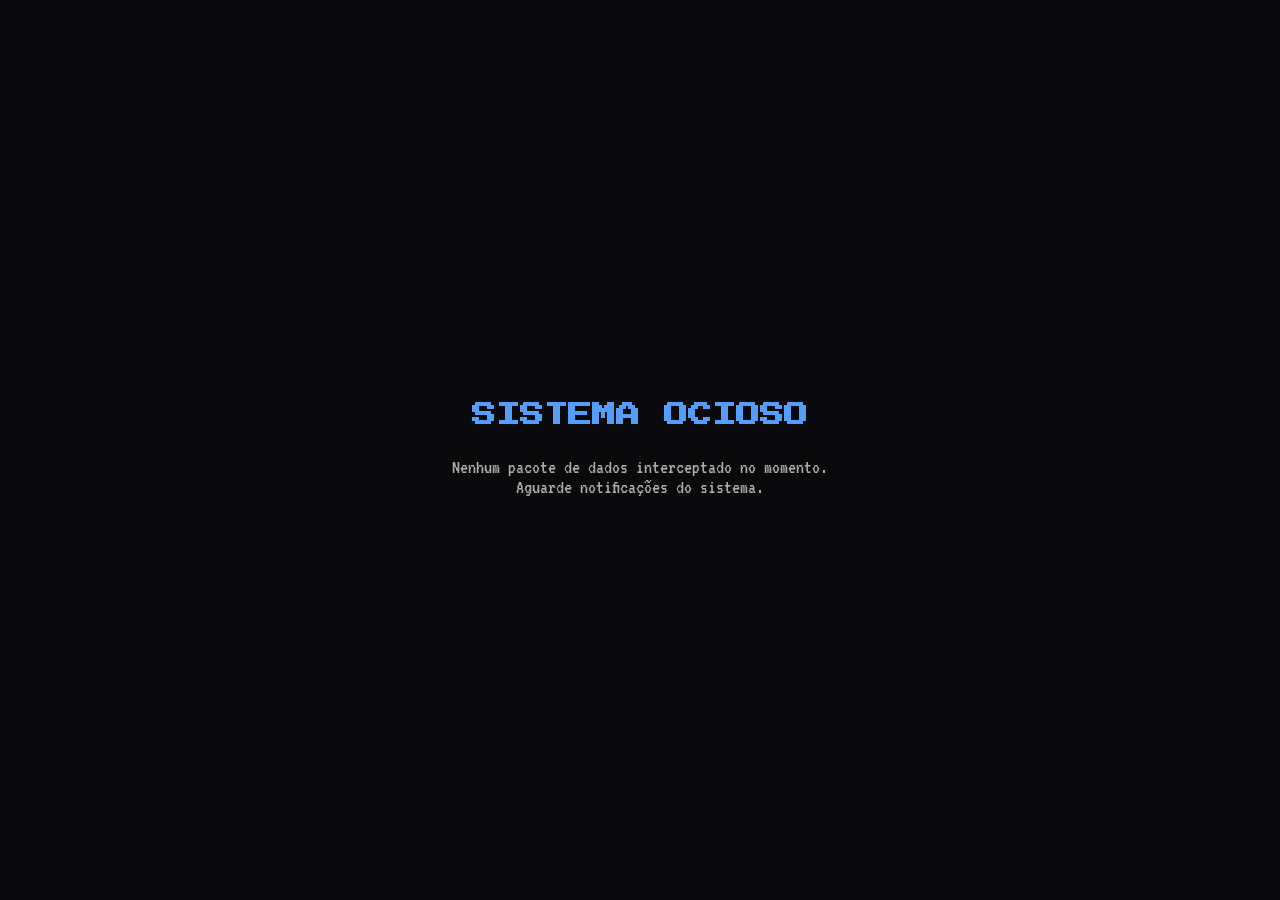
<file: palavra_cruzada/index.html>
<!DOCTYPE html>
<html lang="pt-br">
<head>
    <meta charset="UTF-8">
    <title>AquaViva Decoder</title>
    <link href="https://fonts.googleapis.com/css2?family=Press+Start+2P&display=swap" rel="stylesheet">
    <link href="https://fonts.googleapis.com/css2?family=VT323&display=swap" rel="stylesheet">
    <link rel="stylesheet" href="style.css">
</head>
<body>

    <div class="decoder-container">
        <div class="header">
            <h2>SISTEMA DE DESCRIPTOGRAFIA - NÍVEL VERMELHO</h2>
            <p>Acesso restrito: Helena Rios (Compliance)</p>
        </div>

        <div class="main-area">
            <div id="status-message">Aguardando inserção de chave...</div>
            
            <div id="word-grid" class="word-grid">
                </div>

            <div class="controls">
                <button class="btn btn-action" onclick="checkWord()">VERIFICAR</button>
                <button class="btn btn-help" onclick="requestHint()">PEDIR DICA</button>
                <button class="btn btn-help" onclick="revealLetter()">REVELAR LETRA</button>
            </div>
        </div>

        <div class="hints-area">
            <h3>DICAS INTERCEPTADAS:</h3>
            <ul id="hints-list">
                </ul>
        </div>
    </div>

    <div id="standby-screen" style="position: absolute; top: 0; left: 0; width: 100%; height: 100%; background: #0a0a0c; display: flex; flex-direction: column; justify-content: center; align-items: center; text-align: center; z-index: 50;">
        <h2 style="color: #539dfc; margin-bottom: 10px;">SISTEMA OCIOSO</h2>
        <p style="color: #aaa; font-family: var(--vt323); font-size: 20px;">Nenhum pacote de dados interceptado no momento.<br>Aguarde notificações do sistema.</p>
    </div>

    <div id="win-screen" style="display: none;">
        <h1 style="color: #00ce64;">ACESSO LIBERADO</h1>
        <p>Termo decodificado com sucesso. O sistema principal foi notificado.</p>
        <button class="btn btn-action" onclick="nextWord()">FECHAR PACOTE</button>
    </div>

    <audio id="sound-type" src="../../audio/mouseClick1.mp3" preload="auto"></audio>
    <audio id="sound-win" src="../../audio/emailCorrect.wav" preload="auto"></audio>
    <audio id="sound-error" src="../../audio/emailWrong.wav" preload="auto"></audio>

    <script src="script.js"></script>
</body>
</html>
</file>
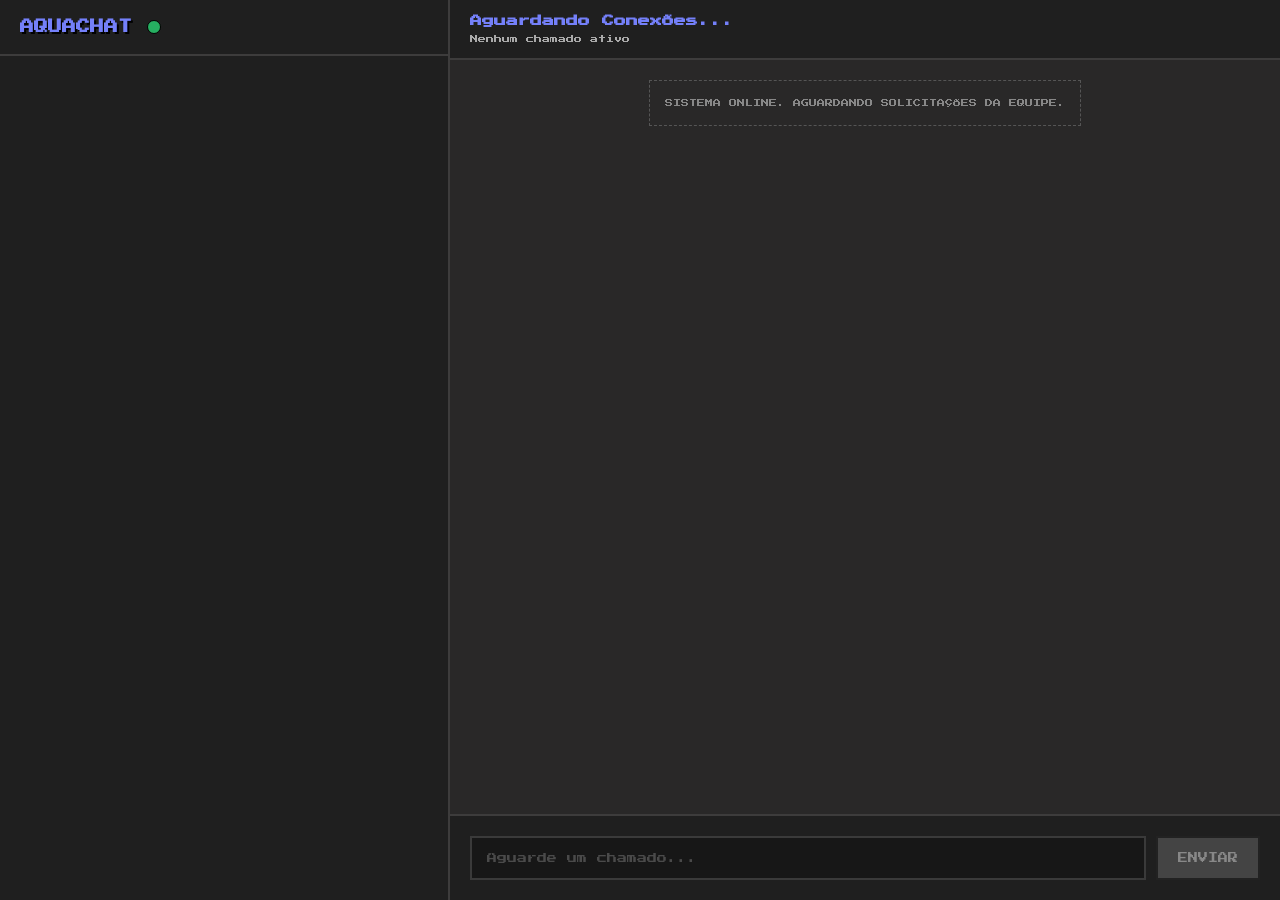
<file: senha/index.html>
<!DOCTYPE html>
<html lang="pt-br">
<head>
    <meta charset="UTF-8">
    <title>AquaTeams - Gerenciador de Acessos</title>
    <link rel="stylesheet" href="style.css">
    <link href="https://fonts.googleapis.com/css2?family=Press+Start+2P&display=swap" rel="stylesheet">
</head>
<body>
    <div id="teams-container">
        <div id="sidebar">
            <div class="sidebar-header">
                <h2>AQUACHAT</h2>
                <span class="status-dot"></span>
            </div>
            <div id="contact-list">
                </div>
        </div>

        <div id="chat-area">
            <div id="chat-header">
                <h3 id="chat-user-name">Aguardando Conexões...</h3>
                <span id="chat-user-dept">Nenhum chamado ativo</span>
            </div>
            
            <div id="chat-history">
                <div class="message system-msg">SISTEMA ONLINE. AGUARDANDO SOLICITAÇÕES DA EQUIPE.</div>
            </div>

            <div id="chat-input-area">
                <input type="text" id="password-input" placeholder="Aguarde um chamado..." disabled>
                <button id="send-btn" onclick="enviarSenha()" disabled>ENVIAR</button>
            </div>
        </div>
    </div>

    <div id="teams-notification">
        <div class="notif-header">NOVO CHAMADO</div>
        <div class="notif-body" id="notif-text">Você tem uma nova solicitação de senha.</div>
    </div>

    <audio id="snd-msg" src="../audio/emailNotification.wav" preload="auto"></audio>
    <audio id="snd-erro" src="../audio/emailWrong.wav" preload="auto"></audio>
    <audio id="snd-ok" src="../audio/emailCorrect.wav" preload="auto"></audio>

    <script src="tasks.js"></script>
    <script src="script.js"></script>
</body>
</html>
</file>
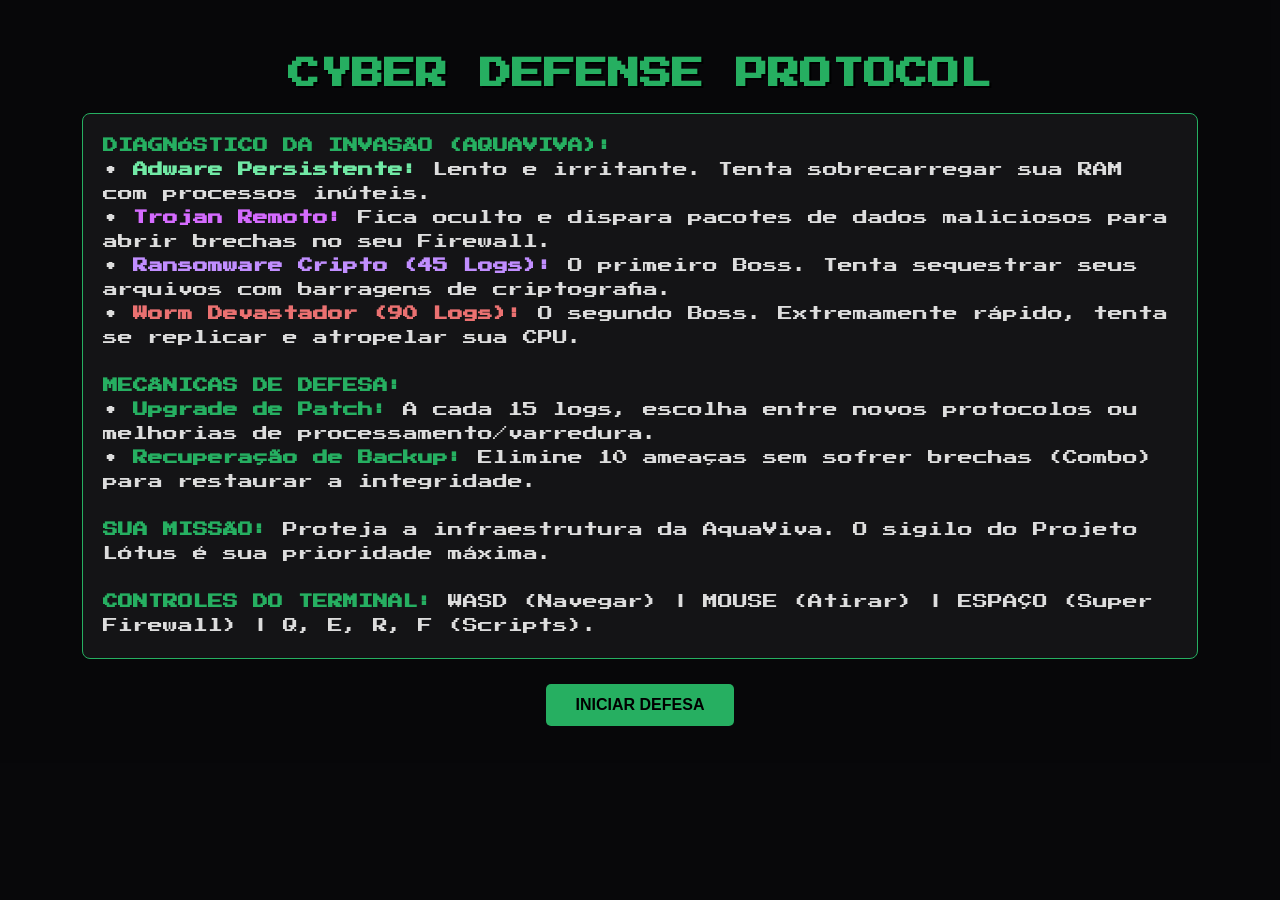
<file: virus_defender/virus_defender.html>
<!DOCTYPE html>
<html lang="pt-br">
<head>
    <meta charset="UTF-8">
    <title>Cyber Defense: Protocol XL</title>
    <link rel="stylesheet" href="style.css">
    <link href="https://fonts.googleapis.com/css2?family=Press+Start+2P&display=swap" rel="stylesheet">
</head>
<body>

    <div id="start-menu">
        <div class="title-gold">CYBER DEFENSE PROTOCOL</div>
        <div class="instructions">
            <b>DIAGNÓSTICO DA INVASÃO (AQUAVIVA):</b><br>
• <b style="color: #71e9a5">Adware Persistente:</b> Lento e irritante. Tenta sobrecarregar sua RAM com processos inúteis.<br>
• <b style="color: #d56bff">Trojan Remoto:</b> Fica oculto e dispara pacotes de dados maliciosos para abrir brechas no seu Firewall.<br>
• <b style="color: #c18eff">Ransomware Cripto (45 Logs):</b> O primeiro Boss. Tenta sequestrar seus arquivos com barragens de criptografia.<br>
• <b style="color: #eb7171">Worm Devastador (90 Logs):</b> O segundo Boss. Extremamente rápido, tenta se replicar e atropelar sua CPU.<br><br>
<b>MECÂNICAS DE DEFESA:</b><br>
• <b>Upgrade de Patch:</b> A cada 15 logs, escolha entre novos protocolos ou melhorias de processamento/varredura.<br>
• <b>Recuperação de Backup:</b> Elimine 10 ameaças sem sofrer brechas (Combo) para restaurar a integridade.<br><br>
<b>SUA MISSÃO:</b> Proteja a infraestrutura da AquaViva. O sigilo do Projeto Lótus é sua prioridade máxima.<br><br>
<b>CONTROLES DO TERMINAL:</b> WASD (Navegar) | MOUSE (Atirar) | ESPAÇO (Super Firewall) | Q, E, R, F (Scripts).
        </div>
        <button class="play-btn" id="btn-start" onclick="startGame()" disabled>INICIALIZANDO SISTEMAS...</button>
    </div>

    <div id="ui">
        <div class="hud-group">
            <div class="score-text">AMEAÇAS NEUTRALIZADAS: <span id="val-score">0</span></div>
            <div class="bar-container" title="Integridade do Terminal"><div id="hp-fill"></div></div>
            <div class="bar-container" title="Carga do Firewall"><div id="super-fill"></div></div>
            <div id="combo-ui" style="font-size: 12px; margin-top:5px; color:#7bed9f; font-weight: bold;">DEFESA: 0/10</div>
        </div>
    </div>

    <div id="boss-ui">
        <div id="boss-name-id" style="color:#ff4757; font-weight:bold; margin-bottom:5px; text-shadow: 1px 1px 0 #000; font-size: 18px;">INVASOR DE ALTO NÍVEL DETECTADO</div>
        <div class="boss-bar-bg"><div id="boss-hp-fill"></div></div>
    </div>

    <div id="abilities-ui">
        <div class="ability-icon" id="abi-fire"><span class="key-bind">E</span>🚀<div class="cooldown-overlay" id="cd-fire"></div></div>
        <div class="ability-icon" id="abi-chain"><span class="key-bind">Q</span>⚡<div class="cooldown-overlay" id="cd-chain"></div></div>
        <div class="ability-icon" id="abi-ice"><span class="key-bind">R</span>🧊<div class="cooldown-overlay" id="cd-ice"></div></div>
        <div class="ability-icon" id="abi-shield"><span class="key-bind">F</span>🛡️<div class="cooldown-overlay" id="cd-shield"></div></div>
    </div>

    <div id="skill-menu"><h2 style="margin-top:0; color:#26af61;">UPGRADE DE SEGURANÇA</h2><div id="skill-options"></div></div>
    
    <div id="overlay">
        <h1 style="color:#ff4757; font-size: 25px;">SISTEMA COMPROMETIDO</h1>
        <p style="color: #ddd; font-size: 12px; line-height: 1.6; max-width: 600px; margin-bottom: 20px;">A AquaViva foi hackeada pela "Vanguarda". Os hackers conseguiram diminuir a integridade do sistema e acessar alguns arquivos.</p>
        <button onclick="voltarParaDesktop()" class="play-btn">VOLTAR</button>
    </div>

    <div id="win-overlay">
        <h1>INVASÃO CONTIDA: SIGILO GARANTIDO</h1>
        <p>Parabéns, colaborador exemplar! Você neutralizou todos os líderes do grupo "A Vanguarda". Os arquivos do Projeto Lótus permanecem seguros e a distribuição de água continuará como planejado. A AquaViva agradece sua lealdade.</p>
        <button onclick="voltarParaDesktop()" class="play-btn">VOLTAR AO TRABALHO</button>
    </div>

    <canvas id="gameCanvas"></canvas>

    <script src="script.js"></script>
</body>
</html>
</file>
<file: palavra_cruzada/style.css>
:root {
    --aqua-blue: #539dfc;
    --btn-green: #00ce64;
    --btn-red: #ff3c3c;
    --bg-dark: #0a0a0c;
    --vt323: 'VT323', monospace;
    --press-start: 'Press Start 2P', cursive;
}

body {
    margin: 0;
    padding: 0;
    background-color: var(--bg-dark);
    color: white;
    font-family: var(--press-start);
    display: flex;
    justify-content: center;
    align-items: center;
    height: 100vh;
    overflow: hidden;
}

.decoder-container {
    width: 90%;
    height: 90%;
    border: 2px solid #333;
    display: flex;
    flex-direction: column;
    background: #111;
    box-shadow: 0 0 20px rgba(0, 0, 0, 0.8);
}

.header {
    background: #222;
    border-bottom: 2px solid var(--aqua-blue);
    padding: 10px;
    text-align: center;
}

.header h2 {
    font-size: 16px;
    color: var(--aqua-blue);
    margin: 0 0 5px 0;
}

.header p {
    font-size: 10px;
    color: #888;
    margin: 0;
}

.main-area {
    flex: 1;
    display: flex;
    flex-direction: column;
    justify-content: center;
    align-items: center;
    padding: 20px;
}

#status-message {
    font-size: 15px;
    color: #aaa;
    margin-bottom: 20px;
    text-align: center;
    line-height: 1.5;
}

.word-grid {
    display: flex;
    gap: 5px;
    margin-bottom: 20px;
    flex-wrap: wrap;
    justify-content: center;
}

.letter-box {
    width: 30px;
    height: 40px;
    background: #000;
    border: 2px solid #555;
    color: white;
    font-family: var(--press-start);
    font-size: 16px;
    text-align: center;
    text-transform: uppercase;
    outline: none;
    transition: border-color 0.2s;
}

.letter-box:focus {
    border-color: var(--aqua-blue);
    background: #1a1a1a;
}

.letter-box.revealed {
    color: var(--aqua-blue);
    border-color: var(--aqua-blue);
    pointer-events: none; /* Impede o usuário de apagar a letra de ajuda */
}

.controls {
    display: flex;
    gap: 10px;
}

.btn {
    font-family: var(--press-start);
    font-size: 8px;
    padding: 10px 15px;
    border: 2px solid #333;
    cursor: pointer;
    background: #222;
    color: white;
    transition: all 0.2s;
}

.btn-action { border-color: var(--aqua-blue); color: var(--aqua-blue); }
.btn-action:hover { background: var(--aqua-blue); color: black; }

.btn-help { border-color: #ff9f43; color: #ff9f43; }
.btn-help:hover { background: #ff9f43; color: black; }

.hints-area {
    height: 35%;
    background: #080808;
    border-top: 2px solid #333;
    padding: 15px;
    overflow-y: auto;
    font-family: var(--vt323);
}

.hints-area h3 {
    font-family: var(--press-start);
    font-size: 14px;
    color: #ff9f43;
    margin: 0 0 10px 0;
}

#hints-list {
    list-style-type: square;
    color: #ccc;
    font-size: 20px;
    padding-left: 20px;
    margin: 0;
    line-height: 1.4;
}

#hints-list li {
    margin-bottom: 8px;
}

#win-screen {
    position: absolute; top: 0; left: 0; width: 100%; height: 100%;
    background: rgba(0,0,0,0.9); display: flex; flex-direction: column;
    justify-content: center; align-items: center; text-align: center;
    z-index: 100;
}

#win-screen p { font-family: var(--vt323); font-size: 20px; color: #ddd; max-width: 80%; }
</file>
<file: senha/style.css>
/* Estilo Base Corporativo 8-bits */
body {
    margin: 0;
    padding: 0;
    font-family: 'Press Start 2P', cursive; /* FONTE RETRÔ APLICADA */
    background-color: #201f1f;
    color: #fff;
    display: flex;
    justify-content: center;
    align-items: center;
    height: 100vh;
    overflow: hidden;
}

#teams-container {
    width: 100%;
    height: 100%;
    display: flex;
    background-color: #292828;
    position: relative; /* Necessário para o pop-up de notificação funcionar */
}

/* --- BARRA LATERAL --- */
#sidebar {
    width: 35%; /* Deixei em % para adaptar melhor aos nomes longos */
    background-color: #1f1f1f;
    border-right: 2px solid #3d3c3c;
    display: flex;
    flex-direction: column;
}

.sidebar-header {
    padding: 20px;
    border-bottom: 2px solid #3d3c3c;
    display: flex;
    align-items: center;
    gap: 15px;
}

.sidebar-header h2 {
    margin: 0;
    font-size: 14px;
    color: #7480fa; 
    text-shadow: 2px 2px 0 #000;
}

.status-dot {
    width: 12px;
    height: 12px;
    background-color: #26af61;
    border-radius: 50%;
    border: 1px solid #000;
}

#contact-list {
    flex: 1;
    overflow-y: auto;
}

.contact-item {
    padding: 15px;
    border-bottom: 2px solid #333;
    cursor: pointer;
    transition: background 0.2s;
    display: flex;
    flex-direction: column;
    gap: 8px;
}

.contact-item:hover { background-color: #2d2c2c; }
.contact-item.active { background-color: #333232; border-left: 6px solid #7480fa; padding-left: 9px; }

/* Organiza o nome e a bolinha vermelha na mesma linha */
.contact-header { 
    display: flex; 
    justify-content: space-between; 
    align-items: center; 
    width: 100%; 
}

.contact-name { font-size: 10px; line-height: 1.4; color: #fff; }
.contact-status { font-size: 8px; color: #aaa; }

/* Bolinha de Notificação não lida */
.notification-badge { 
    background-color: #ff4757; 
    color: white; 
    border-radius: 50%; 
    padding: 4px 6px; 
    font-size: 8px; 
    font-weight: bold; 
}

/* --- ÁREA DO CHAT --- */
#chat-area {
    flex: 1;
    display: flex;
    flex-direction: column;
    background-color: #292828;
}

#chat-header {
    padding: 15px 20px;
    border-bottom: 2px solid #3d3c3c;
    background-color: #1f1f1f;
    display: flex;
    flex-direction: column;
    gap: 8px;
}

#chat-header h3 { margin: 0; font-size: 12px; color: #7480fa; }
#chat-header span { font-size: 8px; color: #aaa; }

#chat-history {
    flex: 1;
    padding: 20px;
    overflow-y: auto;
    display: flex;
    flex-direction: column;
    gap: 20px;
}

/* Balões de Mensagem */
.message {
    max-width: 75%;
    padding: 15px;
    border: 2px solid #000;
    font-size: 10px; /* Letra um pouco menor pra caber nos balões */
    line-height: 1.8;
    word-wrap: break-word;
}

.msg-received {
    background-color: #3d3c3c;
    align-self: flex-start;
    border-bottom-left-radius: 0; /* Estilo quadrado 8-bits */
}

.msg-sent {
    background-color: #7480fa;
    color: white;
    align-self: flex-end;
    border-bottom-right-radius: 0;
}

.system-msg {
    align-self: center;
    background-color: transparent;
    border: 1px dashed #555;
    color: #888;
    font-size: 8px;
    text-align: center;
}

/* --- ÁREA DE INPUT --- */
#chat-input-area {
    padding: 20px;
    background-color: #1f1f1f;
    border-top: 2px solid #3d3c3c;
    display: flex;
    gap: 10px;
}

#password-input {
    flex: 1;
    padding: 15px;
    background-color: #111;
    border: 2px solid #555;
    color: #26af61; /* Texto verde hacker na hora de digitar a senha */
    font-family: 'Press Start 2P', cursive;
    font-size: 10px;
}

#password-input:focus { outline: none; border-color: #7480fa; }
#password-input:disabled { opacity: 0.5; cursor: not-allowed; }

#send-btn {
    padding: 0 20px;
    background-color: #7480fa;
    color: white;
    border: 2px solid #000;
    font-family: 'Press Start 2P', cursive;
    font-size: 10px;
    cursor: pointer;
    transition: 0.2s;
}

#send-btn:hover { background-color: #5b65c2; }
#send-btn:disabled { background-color: #444; color: #888; cursor: not-allowed; border-color: #222; }

/* --- POP-UP DE NOTIFICAÇÃO ANIMADO --- */
#teams-notification { 
    position: absolute; 
    bottom: 20px; 
    right: -100%; 
    width: 280px; 
    background-color: #1f1f1f; 
    border: 2px solid #7480fa; 
    padding: 15px; 
    box-shadow: -5px 5px 0 rgba(0,0,0,0.5); 
    transition: right 0.4s ease-out; 
    z-index: 1000; 
}
#teams-notification.show { right: 20px; }
.notif-header { font-size: 10px; color: #7480fa; margin-bottom: 10px; font-weight: bold; }
.notif-body { font-size: 8px; color: #ddd; line-height: 1.6; }

/* Custom Scrollbar igual a dos outros apps */
::-webkit-scrollbar { width: 8px; }
::-webkit-scrollbar-track { background: #1f1f1f; border-left: 1px solid #333; }
::-webkit-scrollbar-thumb { background: #7480fa; }
::-webkit-scrollbar-thumb:hover { background: #fff; }
</file>
<file: virus_defender/style.css>
body { 
    margin: 0; 
    overflow: hidden; 
    background: #08080a; 
    font-family: 'Press Start 2P', cursive; /* AQUI ESTÁ A MÁGICA */
    color: white; 
    user-select: none; 
    line-height: 1.5;
}
canvas { display: block; image-rendering: pixelated; background: #101014; cursor: crosshair; width: 100vw; height: 100vh; }

/* =========================================
   TELAS PRINCIPAIS (COM SCROLL VERTICAL)
   ========================================= */
#start-menu, #overlay, #win-overlay {
    position: absolute; top: 0; left: 0; width: 100%; height: 100%;
    display: flex; flex-direction: column; align-items: center; 
    justify-content: flex-start; /* Permite o scroll descer a partir do topo */
    overflow-y: auto; /* Liga o scroll vertical na tela */
    overflow-x: hidden;
    z-index: 500; text-align: center;
    padding: 50px 20px; box-sizing: border-box;
}

#overlay, #win-overlay {
    display: none; z-index: 1000;
}

#start-menu { background: rgba(8, 8, 10, 0.98); }
#overlay { background: rgba(50, 0, 0, 0.95); }
#win-overlay { background: rgba(0, 30, 60, 0.95); }

/* =========================================
   SCROLLBAR CUSTOMIZADA PARA AS TELAS
   ========================================= */
#start-menu::-webkit-scrollbar,
#overlay::-webkit-scrollbar,
#win-overlay::-webkit-scrollbar {
    width: 8px; /* Barrinha vertical */
}

#start-menu::-webkit-scrollbar-track,
#overlay::-webkit-scrollbar-track,
#win-overlay::-webkit-scrollbar-track {
    background: rgba(0, 0, 0, 0.5); 
    border-radius: 4px;
}

#start-menu::-webkit-scrollbar-thumb,
#overlay::-webkit-scrollbar-thumb,
#win-overlay::-webkit-scrollbar-thumb {
    background: #26af61; /* Verde hacker */
    border-radius: 4px;
}

#start-menu::-webkit-scrollbar-thumb:hover,
#overlay::-webkit-scrollbar-thumb:hover,
#win-overlay::-webkit-scrollbar-thumb:hover {
    background: #fff; 
}

/* =========================================
   CONTEÚDO DO MENU
   ========================================= */
.title-gold { 
    font-size: 32px; 
    color: #26af61; 
    text-shadow: 2px 2px 0 #000; 
    margin-bottom: 15px; 
    font-weight: bold; 
    flex-shrink: 0;
}

/* =========================================
   CONTEÚDO DO MENU
   ========================================= */
.instructions { 
    background: rgba(255,255,255,0.05); 
    padding: 20px; 
    border: 1px solid #26af61; 
    border-radius: 8px; 
    max-width: 90%; 
    line-height: 1.6; 
    margin-bottom: 25px; 
    color: #ddd; 
    text-align: left; 
    box-sizing: border-box;
    
    /* AQUI ESTÁ O CONTROLE DE TAMANHO! */
    font-size: 15px; /* <-- Aumente ou diminua este número (ex: 12px, 14px) */
    
    white-space: normal; 
    word-wrap: break-word;
    flex-shrink: 0;
}

/* =========================================
   CORES DOS INIMIGOS NAS INSTRUÇÕES
   ========================================= */
/* O Verde padrão que você já tem para textos de destaque */
.instructions b { color: #26af61; }

.play-btn { 
    padding: 12px 30px; 
    font-size: 16px; 
    background: #26af61; 
    color: #000; 
    border: none; 
    cursor: pointer; 
    font-weight: bold; 
    border-radius: 5px; 
    transition: 0.3s; 
    flex-shrink: 0;
    margin-bottom: 20px;
}
.play-btn:hover { transform: scale(1.05); background: #fff; }
.play-btn:disabled { background: #555; cursor: not-allowed; transform: none; }

/* =========================================
   HUD E HABILIDADES
   ========================================= */
#ui { position: absolute; top: 10px; left: 10px; pointer-events: none; display: none; transform: scale(0.7); transform-origin: top left; }
.score-text { font-weight: bold; font-size: 14px; margin-bottom: 8px; color: white; text-shadow: 1px 1px 0 #000; }
.bar-container { width: 200px; height: 14px; background: rgba(0,0,0,0.8); border: 2px solid #57606f; margin-bottom: 5px; border-radius: 4px; overflow: hidden; }
#hp-fill { height: 100%; background: #26af61; width: 100%; transition: width 0.2s; }
#super-fill { height: 100%; background: #00d2ff; width: 0%; transition: width 0.2s; }

#boss-ui { position: absolute; top: 10px; left: 50%; transform: translateX(-50%) scale(0.6); display: none; text-align: center; }
.boss-bar-bg { width: 350px; height: 18px; background: rgba(0,0,0,0.8); border: 2px solid #ff4757; border-radius: 4px; overflow: hidden; }
#boss-hp-fill { height: 100%; background: #ff4757; width: 100%; transition: width 0.2s; }

#abilities-ui { position: absolute; bottom: 15px; left: 50%; transform: translateX(-50%) scale(0.6); display: none; }
#skill-menu { position: absolute; top: 50%; left: 50%; transform: translate(-50%, -50%) scale(0.7); background: #1a1a20; border: 5px solid #26af61; padding: 25px; display: none; flex-direction: column; align-items: center; z-index: 600; box-shadow: 0 0 80px rgba(0,0,0,1); border-radius: 15px; width: 400px; text-align: center; }
.skill-btn { background: #2f3542; color: #fff; border: 2px solid #57606f; padding: 12px 20px; margin: 8px; cursor: pointer; width: 90%; font-family: inherit; font-size: 15px; transition: 0.2s; border-radius: 8px; text-align: left; }
.skill-btn:hover { background: #26af61; color: #000; border-color: #fff; }

/* =========================================
   TELAS DE FIM DE JOGO (TEXTOS AUMENTADOS)
   ========================================= */
#win-overlay h1 { color: #00d2ff; font-size: 25px; text-shadow: 0 0 15px #00d2ff; margin-bottom: 10px; flex-shrink: 0;}
#win-overlay p { color: #ddd; font-size: 16px; line-height: 1.6; max-width: 600px; margin-bottom: 20px; white-space: normal; word-wrap: break-word; flex-shrink: 0;}

.death-btn-container { display: flex; gap: 10px; margin-top: 10px; flex-shrink: 0; margin-bottom: 20px;}
</file>
